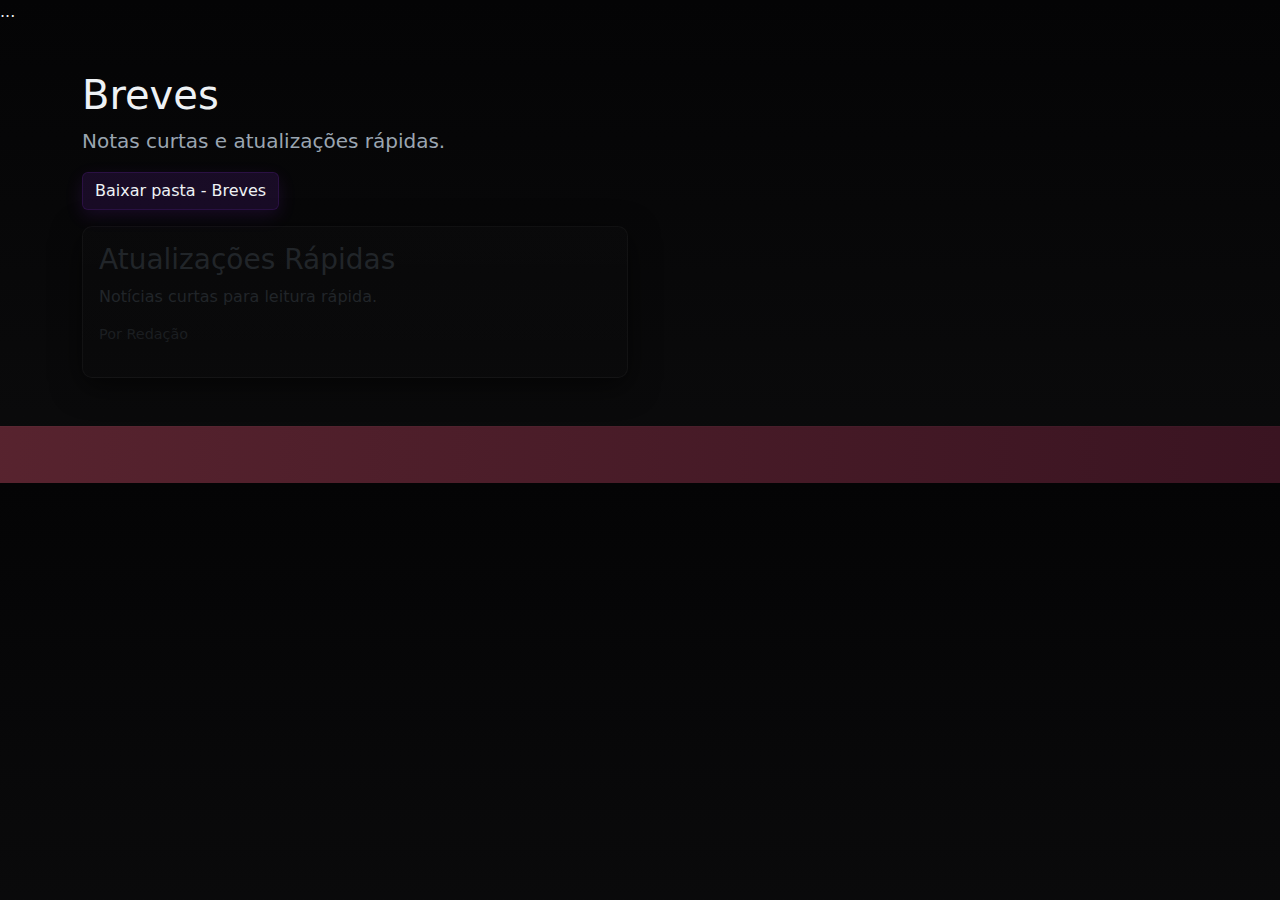
<file: breves.html>
<!doctype html>
<html lang="pt-BR">
<head>
  <meta charset="utf-8"><meta name="viewport" content="width=device-width,initial-scale=1">
  <title>Breves — Vision PRESS</title>
  <link href="https://cdn.jsdelivr.net/npm/bootstrap@5.3.2/dist/css/bootstrap.min.css" rel="stylesheet">
  <link href="https://cdnjs.cloudflare.com/ajax/libs/font-awesome/6.5.0/css/all.min.css" rel="stylesheet">
  <link rel="stylesheet" href="style.css">
</head>
<body>
  <header class="site-header"> ... </header>

  <main class="container my-5">
    <h1>Breves</h1>
    <p class="lead">Notas curtas e atualizações rápidas.</p>

    <div class="download-box my-3">
      <a class="btn btn-primary" href="https://drive.google.com/drive/folders/10k_cQueZ7807DnLYIdmMB_fZ69XNww0-?usp=drive_link" target="_blank" rel="noopener">Baixar pasta - Breves</a>
    </div>

    <section class="row g-4">
      <article class="col-md-6">
        <div class="card news-card p-3">
          <h3>Atualizações Rápidas</h3>
          <p>Notícias curtas para leitura rápida.</p>
          <p class="small text-muted">Por Redação</p>
        </div>
      </article>
    </section>
  </main>

  <footer class="site-footer"></footer>
  <script src="https://cdn.jsdelivr.net/npm/bootstrap@5.3.2/dist/js/bootstrap.bundle.min.js"></script>
</body>
</html>
</file>
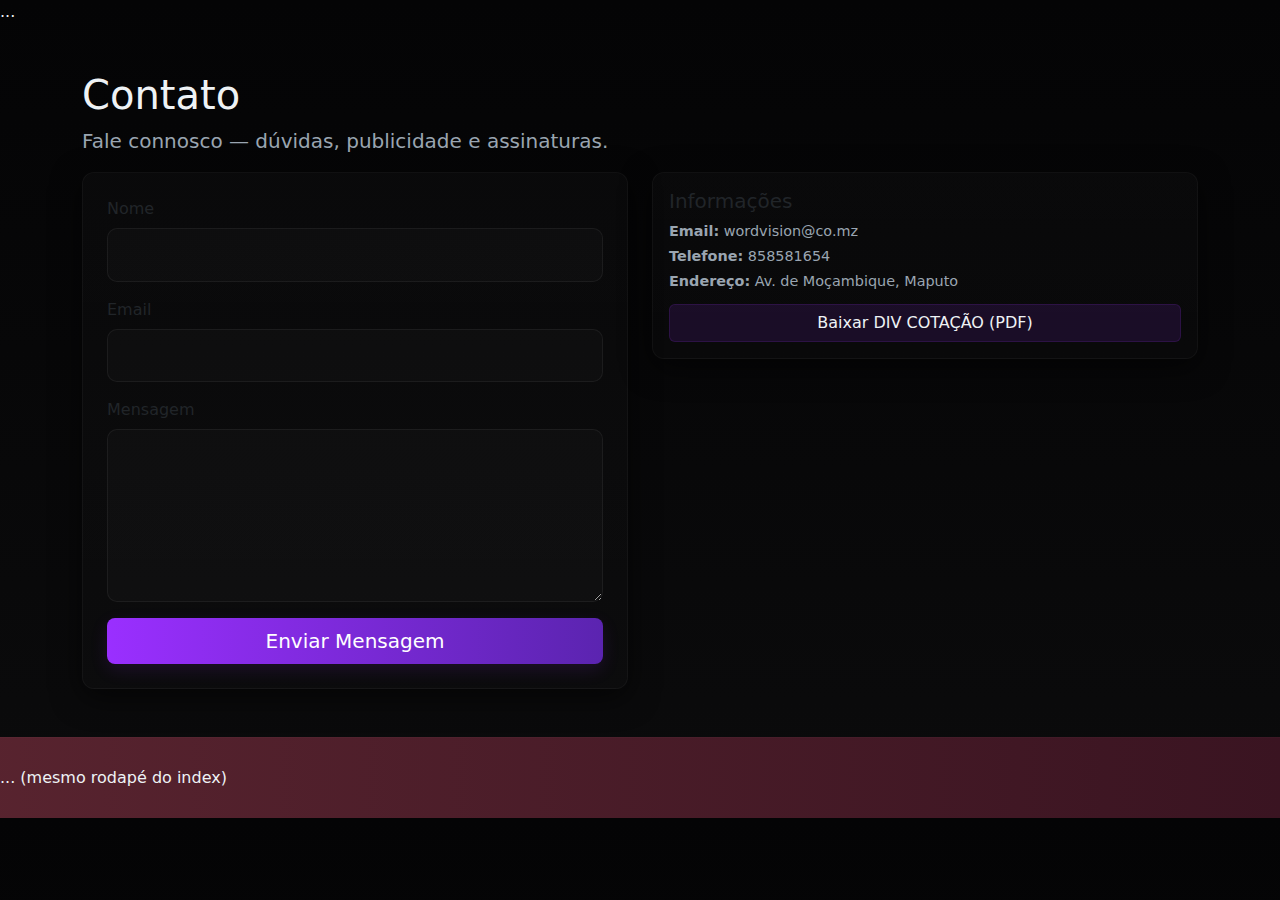
<file: contato.html>
<!doctype html>
<html lang="pt-BR">
<head>
  <meta charset="utf-8"><meta name="viewport" content="width=device-width,initial-scale=1">
  <title>Contato — Vision PRESS</title>
  <link href="https://cdn.jsdelivr.net/npm/bootstrap@5.3.2/dist/css/bootstrap.min.css" rel="stylesheet">
  <link href="https://cdnjs.cloudflare.com/ajax/libs/font-awesome/6.5.0/css/all.min.css" rel="stylesheet">
  <link rel="stylesheet" href="style.css">
</head>
<body>
  <header class="site-header"> ... </header>

  <main class="container my-5">
    <h1>Contato</h1>
    <p class="lead">Fale connosco — dúvidas, publicidade e assinaturas.</p>

    <div class="row g-4">
      <div class="col-md-6">
        <form class="card p-4" id="contactForm">
          <div class="mb-3">
            <label for="cname" class="form-label">Nome</label>
            <input id="cname" class="form-control form-control-lg" required>
          </div>
          <div class="mb-3">
            <label for="cemail" class="form-label">Email</label>
            <input id="cemail" type="email" class="form-control form-control-lg" required>
          </div>
          <div class="mb-3">
            <label for="cmessage" class="form-label">Mensagem</label>
            <textarea id="cmessage" class="form-control form-control-lg" rows="6" required></textarea>
          </div>
          <button class="btn btn-primary btn-lg" type="submit">Enviar Mensagem</button>
        </form>
      </div>

      <aside class="col-md-6">
        <div class="card p-3">
          <h5>Informações</h5>
          <p class="small mb-1"><strong>Email:</strong> wordvision@co.mz</p>
          <p class="small mb-1"><strong>Telefone:</strong> 858581654</p>
          <p class="small mb-1"><strong>Endereço:</strong> Av. de Moçambique, Maputo</p>
          <a class="btn btn-outline-primary mt-2" href="https://drive.google.com/file/d/1zKJLaP5W2JCI71dsiHd24Jk5BDsOmFrw/view?usp=drive_link" download>Baixar DIV COTAÇÃO (PDF)</a>
        </div>
      </aside>
    </div>
  </main>

  <footer class="site-footer">... (mesmo rodapé do index)</footer>

  <script src="https://cdn.jsdelivr.net/npm/bootstrap@5.3.2/dist/js/bootstrap.bundle.min.js"></script>
  <script>
    document.getElementById('contactForm')?.addEventListener('submit', function(e){
      e.preventDefault();
      alert('Mensagem enviada (simulado).');
      this.reset();
    });
  </script>
</body>
</html>
</file>
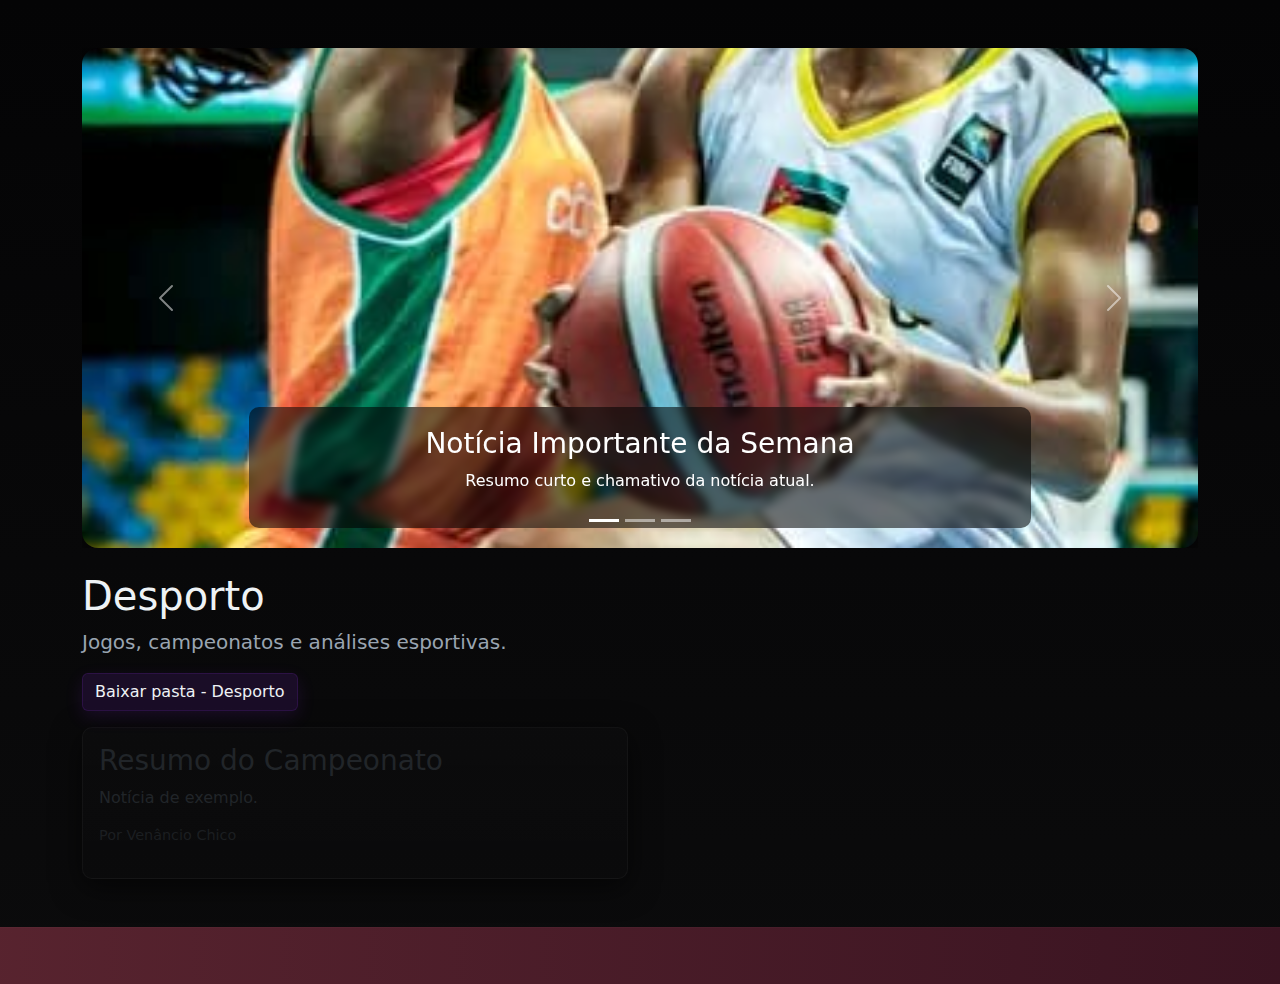
<file: desporto.html>
<!doctype html>
<html lang="pt-BR">
<head>
  <meta charset="utf-8"><meta name="viewport" content="width=device-width,initial-scale=1">
  <title>Desporto — Vision PRESS</title>
  <link href="https://cdn.jsdelivr.net/npm/bootstrap@5.3.2/dist/css/bootstrap.min.css" rel="stylesheet">
  <link href="https://cdnjs.cloudflare.com/ajax/libs/font-awesome/6.5.0/css/all.min.css" rel="stylesheet">
  <link rel="stylesheet" href="style.css">
</head>
<body>
 

  <main class="container my-5">
    <!-- CARROSSEL -->
<div id="visionCarousel" class="carousel slide mb-4" data-bs-ride="carousel">

  <!-- Indicadores (bolinhas) -->
  <div class="carousel-indicators">
    <button type="button" data-bs-target="#visionCarousel" data-bs-slide-to="0" class="active"></button>
    <button type="button" data-bs-target="#visionCarousel" data-bs-slide-to="1"></button>
    <button type="button" data-bs-target="#visionCarousel" data-bs-slide-to="2"></button>
  </div>

  <div class="carousel-inner">

    <!-- Slide 1 -->
    <div class="carousel-item active">
      <img src="desport1.jpeg" class="d-block w-100 rounded-4" alt="Notícia 1">
      <div class="carousel-caption d-none d-md-block">
        <h3>Notícia Importante da Semana</h3>
        <p>Resumo curto e chamativo da notícia atual.</p>
      </div>
    </div>

    <!-- Slide 2 -->
    <div class="carousel-item">
      <img src="desport2.jpeg" class="d-block w-100 rounded-4" alt="Notícia 2">
      <div class="carousel-caption d-none d-md-block">
        <h3>Atualização Nacional</h3>
        <p>Acompanhe as novidades de Moçambique e do mundo.</p>
      </div>
    </div>

   
    <div class="carousel-item">
      <img src="desport3.jpeg" class="d-block w-100 rounded-4" alt="Notícia 3">
      <div class="carousel-caption d-none d-md-block">
        <h3>Breaking News</h3>
        <p>Informações urgentes e atualizadas.</p>
      </div>
    </div>

       <div class="carousel-item">
      <img src="desport4.jpeg" class="d-block w-100 rounded-4" alt="Notícia 3">
      <div class="carousel-caption d-none d-md-block">
        <h3>Breaking News</h3>
        <p>Informações urgentes e atualizadas.</p>
      </div>
    </div>

       <div class="carousel-item">
      <img src="desport5.jpg" class="d-block w-100 rounded-4" alt="Notícia 3">
      <div class="carousel-caption d-none d-md-block">
        <h3>Breaking News</h3>
        <p>Informações urgentes e atualizadas.</p>
      </div>
    </div>

  </div>

  <!-- Controles (setas) -->
  <button class="carousel-control-prev" type="button" data-bs-target="#visionCarousel" data-bs-slide="prev">
    <span class="carousel-control-prev-icon"></span>
  </button>

  <button class="carousel-control-next" type="button" data-bs-target="#visionCarousel" data-bs-slide="next">
    <span class="carousel-control-next-icon"></span>
  </button>

</div>

    <h1>Desporto</h1>
    <p class="lead">Jogos, campeonatos e análises esportivas.</p>

    <div class="download-box my-3">
      <a class="btn btn-primary" href="https://drive.google.com/drive/folders/1lr9qckhgt69rdt9X1MFNX72tNkSRrn4c?usp=drive_link" target="_blank" rel="noopener">Baixar pasta - Desporto</a>
    </div>

    <section class="row g-4">
      <article class="col-md-6">
        <div class="card news-card p-3">
          <h3>Resumo do Campeonato</h3>
          <p>Notícia de exemplo.</p>
          <p class="small text-muted">Por Venâncio Chico</p>
        </div>
      </article>
    </section>
  </main>

  <footer class="site-footer"></footer>
  <script src="https://cdn.jsdelivr.net/npm/bootstrap@5.3.2/dist/js/bootstrap.bundle.min.js"></script>
</body>
</html>
</file>
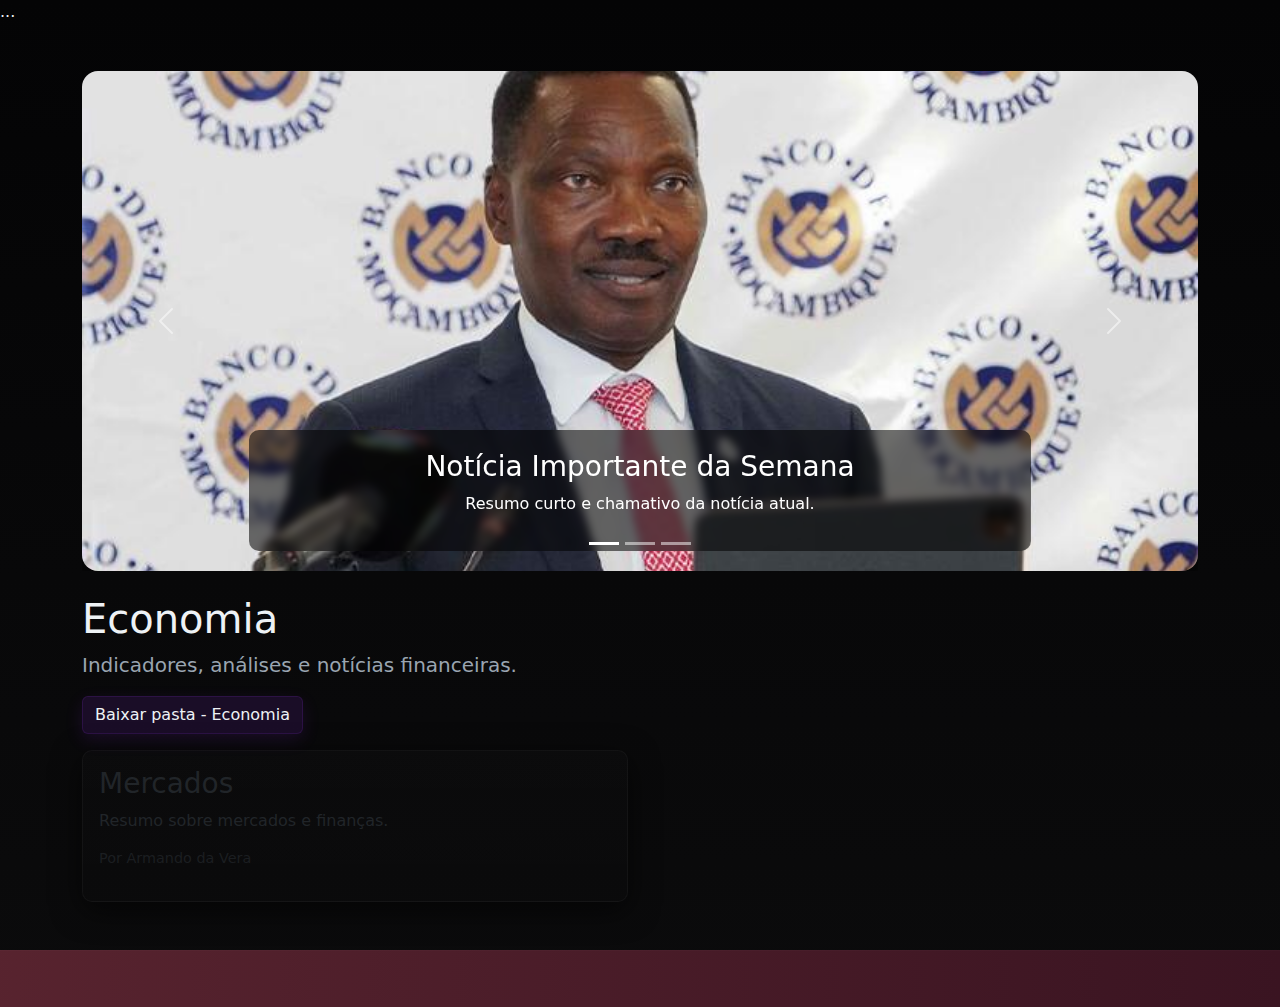
<file: economia.html>
<!doctype html>
<html lang="pt-BR">
<head>
  <meta charset="utf-8"><meta name="viewport" content="width=device-width,initial-scale=1">
  <title>Economia — Vision PRESS</title>
  <link href="https://cdn.jsdelivr.net/npm/bootstrap@5.3.2/dist/css/bootstrap.min.css" rel="stylesheet">
  <link href="https://cdnjs.cloudflare.com/ajax/libs/font-awesome/6.5.0/css/all.min.css" rel="stylesheet">
  <link rel="stylesheet" href="style.css">
</head>
<body>
  <!-- NAV (igual) -->
  <header class="site-header"> ... </header>

  <main class="container my-5">
    <!-- CARROSSEL -->
<div id="visionCarousel" class="carousel slide mb-4" data-bs-ride="carousel">

  <!-- Indicadores (bolinhas) -->
  <div class="carousel-indicators">
    <button type="button" data-bs-target="#visionCarousel" data-bs-slide-to="0" class="active"></button>
    <button type="button" data-bs-target="#visionCarousel" data-bs-slide-to="1"></button>
    <button type="button" data-bs-target="#visionCarousel" data-bs-slide-to="2"></button>
  </div>

  <div class="carousel-inner">

    <!-- Slide 1 -->
    <div class="carousel-item active">
      <img src="econ1.jpeg" class="d-block w-100 rounded-4" alt="Notícia 1">
      <div class="carousel-caption d-none d-md-block">
        <h3>Notícia Importante da Semana</h3>
        <p>Resumo curto e chamativo da notícia atual.</p>
      </div>
    </div>

    <!-- Slide 2 -->
    <div class="carousel-item">
      <img src="econ2.jpeg" class="d-block w-100 rounded-4" alt="Notícia 2">
      <div class="carousel-caption d-none d-md-block">
        <h3>Atualização Nacional</h3>
        <p>Acompanhe as novidades de Moçambique e do mundo.</p>
      </div>
    </div>

    <!-- Slide 3 -->
    <div class="carousel-item">
      <img src="econ3.jpeg" class="d-block w-100 rounded-4" alt="Notícia 3">
      <div class="carousel-caption d-none d-md-block">
        <h3>Breaking News</h3>
        <p>Informações urgentes e atualizadas.</p>
      </div>
    </div>

       <div class="carousel-item">
      <img src="econ4.jpeg" class="d-block w-100 rounded-4" alt="Notícia 3">
      <div class="carousel-caption d-none d-md-block">
        <h3>Breaking News</h3>
        <p>Informações urgentes e atualizadas.</p>
      </div>
    </div>

       <div class="carousel-item">
      <img src="econ5.jpeg" class="d-block w-100 rounded-4" alt="Notícia 3">
      <div class="carousel-caption d-none d-md-block">
        <h3>Breaking News</h3>
        <p>Informações urgentes e atualizadas.</p>
      </div>
    </div>

  </div>

  <!-- Controles (setas) -->
  <button class="carousel-control-prev" type="button" data-bs-target="#visionCarousel" data-bs-slide="prev">
    <span class="carousel-control-prev-icon"></span>
  </button>

  <button class="carousel-control-next" type="button" data-bs-target="#visionCarousel" data-bs-slide="next">
    <span class="carousel-control-next-icon"></span>
  </button>

</div>

    <h1>Economia</h1>
    <p class="lead">Indicadores, análises e notícias financeiras.</p>

    <div class="download-box my-3">
      <a class="btn btn-primary" href="https://drive.google.com/drive/folders/11b6vUYcvTOWtQZyceoNEEB389AJKq_ip?usp=drive_link" target="_blank" rel="noopener">Baixar pasta - Economia</a>
    </div>

    <section class="row g-4">
      <article class="col-md-6">
        <div class="card news-card p-3">
          <h3>Mercados</h3>
          <p>Resumo sobre mercados e finanças.</p>
          <p class="small text-muted">Por Armando da Vera</p>
        </div>
      </article>
    </section>
  </main>

  <footer class="site-footer"></footer>
  <script src="https://cdn.jsdelivr.net/npm/bootstrap@5.3.2/dist/js/bootstrap.bundle.min.js"></script>
</body>
</html>
</file>
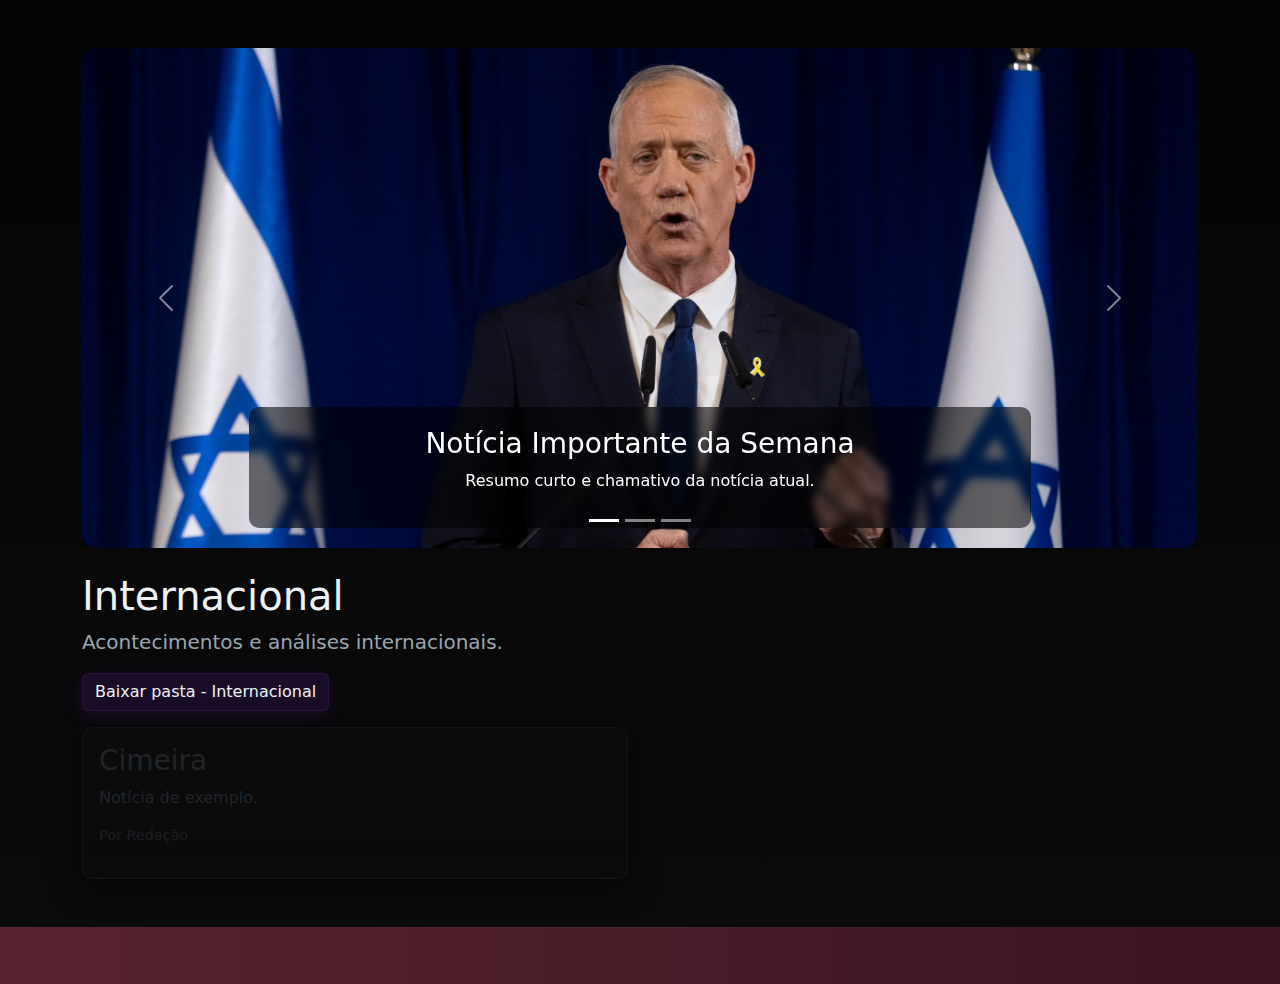
<file: internacional.html>
<!doctype html>
<html lang="pt-BR">
<head>
  <meta charset="utf-8"><meta name="viewport" content="width=device-width,initial-scale=1">
  <title>Internacional — Vision PRESS</title>
  <link href="https://cdn.jsdelivr.net/npm/bootstrap@5.3.2/dist/css/bootstrap.min.css" rel="stylesheet">
  <link href="https://cdnjs.cloudflare.com/ajax/libs/font-awesome/6.5.0/css/all.min.css" rel="stylesheet">
  <link rel="stylesheet" href="style.css">
</head>
<body>


  <main class="container my-5">
    <!-- CARROSSEL -->
<div id="visionCarousel" class="carousel slide mb-4" data-bs-ride="carousel">

  <!-- Indicadores (bolinhas) -->
  <div class="carousel-indicators">
    <button type="button" data-bs-target="#visionCarousel" data-bs-slide-to="0" class="active"></button>
    <button type="button" data-bs-target="#visionCarousel" data-bs-slide-to="1"></button>
    <button type="button" data-bs-target="#visionCarousel" data-bs-slide-to="2"></button>
  </div>

  <div class="carousel-inner">

    <!-- Slide 1 -->
    <div class="carousel-item active">
      <img src="int1.jpeg" class="d-block w-100 rounded-4" alt="Notícia 1">
      <div class="carousel-caption d-none d-md-block">
        <h3>Notícia Importante da Semana</h3>
        <p>Resumo curto e chamativo da notícia atual.</p>
      </div>
    </div>

    <!-- Slide 2 -->
    <div class="carousel-item">
      <img src="int2.jpeg" class="d-block w-100 rounded-4" alt="Notícia 2">
      <div class="carousel-caption d-none d-md-block">
        <h3>Atualização Nacional</h3>
        <p>Acompanhe as novidades de Moçambique e do mundo.</p>
      </div>
    </div>

    <!-- Slide 3 -->
    <div class="carousel-item">
      <img src="int3.jpg" class="d-block w-100 rounded-4" alt="Notícia 3">
      <div class="carousel-caption d-none d-md-block">
        <h3>Breaking News</h3>
        <p>Informações urgentes e atualizadas.</p>
      </div>
    </div>

  </div>

  <!-- Controles (setas) -->
  <button class="carousel-control-prev" type="button" data-bs-target="#visionCarousel" data-bs-slide="prev">
    <span class="carousel-control-prev-icon"></span>
  </button>

  <button class="carousel-control-next" type="button" data-bs-target="#visionCarousel" data-bs-slide="next">
    <span class="carousel-control-next-icon"></span>
  </button>

</div>

    <h1>Internacional</h1>
    <p class="lead">Acontecimentos e análises internacionais.</p>

    <div class="download-box my-3">
      <a class="btn btn-primary" href="https://drive.google.com/drive/folders/1JlgfdlEhQg9_7gKFN4gstNHxXUo1r1HH?usp=drive_link" target="_blank" rel="noopener">Baixar pasta - Internacional</a>
    </div>

    <section class="row g-4">
      <article class="col-md-6">
        <div class="card news-card p-3">
          <h3>Cimeira</h3>
          <p>Notícia de exemplo.</p>
          <p class="small text-muted">Por Redação</p>
        </div>
      </article>
    </section>
  </main>

  <footer class="site-footer"></footer>
  <script src="https://cdn.jsdelivr.net/npm/bootstrap@5.3.2/dist/js/bootstrap.bundle.min.js"></script>
</body>
</html>
</file>
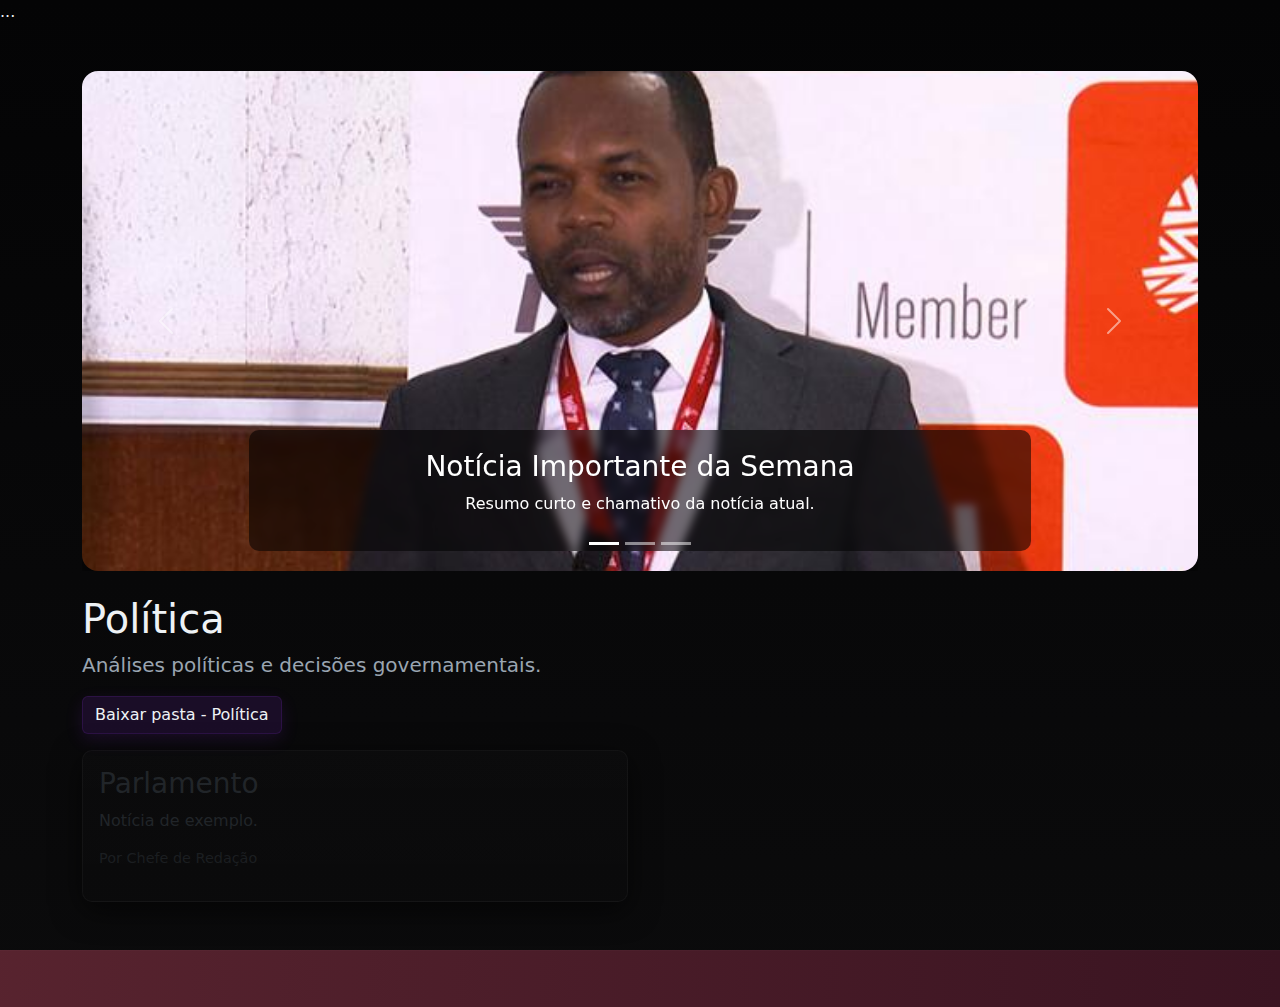
<file: politica.html>
<!doctype html>
<html lang="pt-BR">
<head>
  <meta charset="utf-8"><meta name="viewport" content="width=device-width,initial-scale=1">
  <title>Política — Vision PRESS</title>
  <link href="https://cdn.jsdelivr.net/npm/bootstrap@5.3.2/dist/css/bootstrap.min.css" rel="stylesheet">
  <link href="https://cdnjs.cloudflare.com/ajax/libs/font-awesome/6.5.0/css/all.min.css" rel="stylesheet">
  <link rel="stylesheet" href="style.css">
</head>
<body>
  <header class="site-header"> ... </header>

  <main class="container my-5">

<div id="visionCarousel" class="carousel slide mb-4" data-bs-ride="carousel">


  <div class="carousel-indicators">
    <button type="button" data-bs-target="#visionCarousel" data-bs-slide-to="0" class="active"></button>
    <button type="button" data-bs-target="#visionCarousel" data-bs-slide-to="1"></button>
    <button type="button" data-bs-target="#visionCarousel" data-bs-slide-to="2"></button>
  </div>

  <div class="carousel-inner">


    <div class="carousel-item active">
      <img src="pol2.jpeg" class="d-block w-100 rounded-4" alt="Notícia 1">
      <div class="carousel-caption d-none d-md-block">
        <h3>Notícia Importante da Semana</h3>
        <p>Resumo curto e chamativo da notícia atual.</p>
      </div>
    </div>


    <div class="carousel-item">
      <img src="pol3.jpeg" class="d-block w-100 rounded-4" alt="Notícia 2">
      <div class="carousel-caption d-none d-md-block">
        <h3>Atualização Nacional</h3>
        <p>Acompanhe as novidades de Moçambique e do mundo.</p>
      </div>
    </div>


    <div class="carousel-item">
      <img src="pol1.jpeg" class="d-block w-100 rounded-4" alt="Notícia 3">
      <div class="carousel-caption d-none d-md-block">
        <h3>Breaking News</h3>
        <p>Informações urgentes e atualizadas.</p>
      </div>
    </div>

  </div>


  <button class="carousel-control-prev" type="button" data-bs-target="#visionCarousel" data-bs-slide="prev">
    <span class="carousel-control-prev-icon"></span>
  </button>

  <button class="carousel-control-next" type="button" data-bs-target="#visionCarousel" data-bs-slide="next">
    <span class="carousel-control-next-icon"></span>
  </button>

</div>

    <h1>Política</h1>
    <p class="lead">Análises políticas e decisões governamentais.</p>

    <div class="download-box my-3">
      <a class="btn btn-primary" href="https://drive.google.com/drive/folders/1NGev1NR4zzKT0_gZ0d3wu7iDL6PZrtBI?usp=drive_link" target="_blank" rel="noopener">Baixar pasta - Política</a>
    </div>

    <section class="row g-4">
      <article class="col-md-6">
        <div class="card news-card p-3">
          <h3>Parlamento</h3>
          <p>Notícia de exemplo.</p>
          <p class="small text-muted">Por Chefe de Redação</p>
        </div>
      </article>
    </section>
  </main>

  <footer class="site-footer"></footer>
  <script src="https://cdn.jsdelivr.net/npm/bootstrap@5.3.2/dist/js/bootstrap.bundle.min.js"></script>
</body>
</html>
</file>
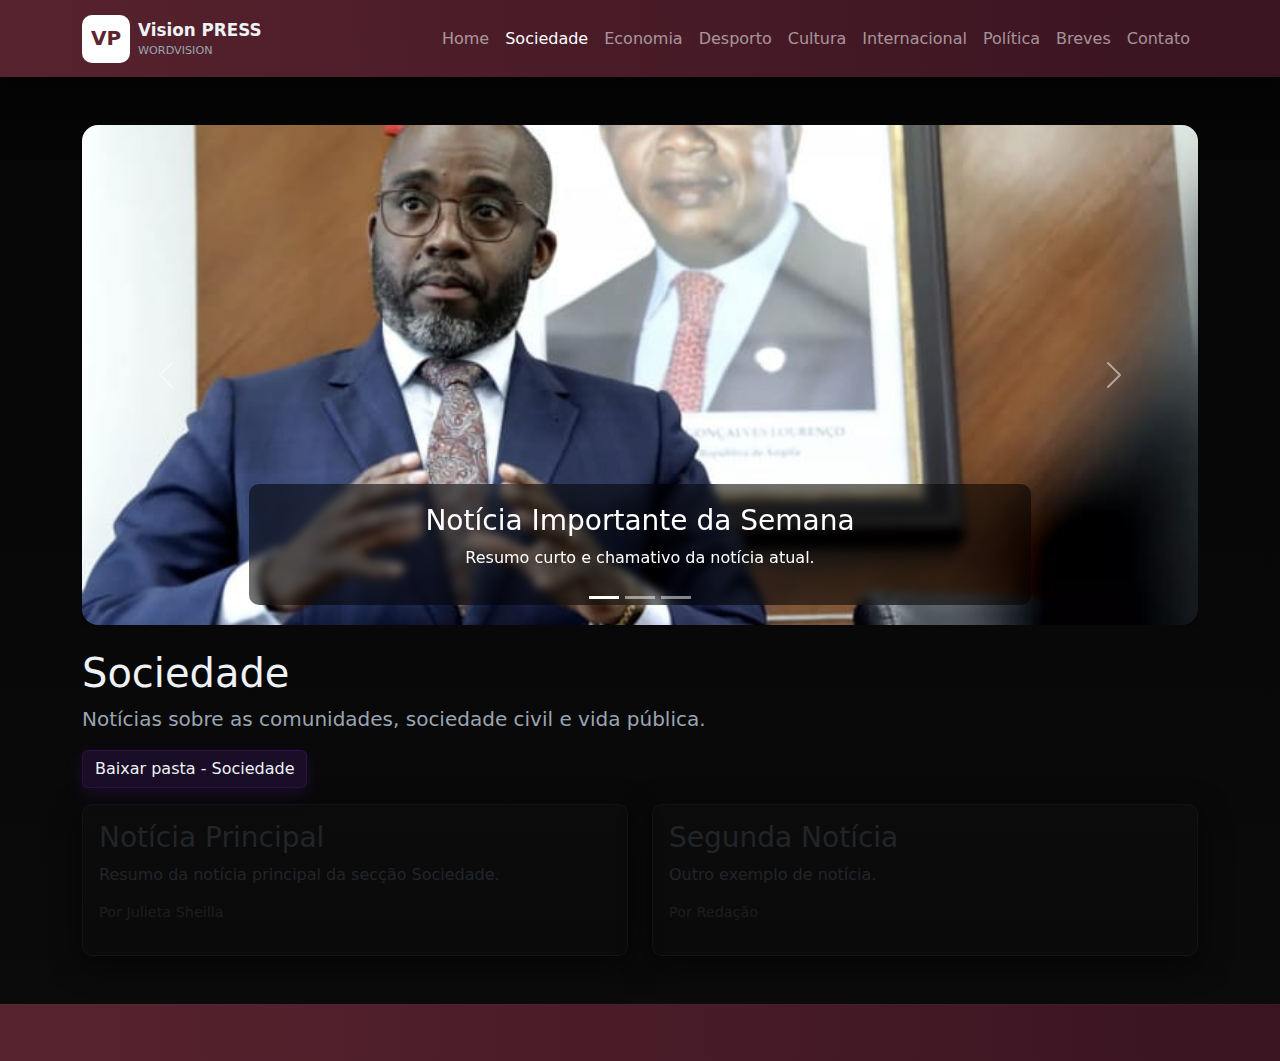
<file: sociedade.html>
<!doctype html>
<html lang="pt-BR">
<head>
  <meta charset="utf-8"><meta name="viewport" content="width=device-width,initial-scale=1">
  <title>Sociedade — Vision PRESS</title>
  <link href="https://cdn.jsdelivr.net/npm/bootstrap@5.3.2/dist/css/bootstrap.min.css" rel="stylesheet">
  <link href="https://cdnjs.cloudflare.com/ajax/libs/font-awesome/6.5.0/css/all.min.css" rel="stylesheet">
  <link rel="stylesheet" href="style.css">
</head>
<body>
  <!-- NAV -->
  <header class="site-header">
    <nav class="navbar navbar-expand-lg navbar-dark">
      <div class="container">
        <a class="navbar-brand d-flex align-items-center" href="index.html">
          <div class="logo-square">VP</div>
          <div class="ms-2"><div class="brand-title">Vision PRESS</div><small class="brand-sub">WORDVISION</small></div>
        </a>
        <button class="navbar-toggler" type="button" data-bs-toggle="collapse" data-bs-target="#nav2"><span class="navbar-toggler-icon"></span></button>
        <div class="collapse navbar-collapse" id="nav2">
          <ul class="navbar-nav ms-auto">
            <li class="nav-item"><a class="nav-link" href="index.html">Home</a></li>
            <li class="nav-item"><a class="nav-link active" href="sociedade.html">Sociedade</a></li>
            <li class="nav-item"><a class="nav-link" href="economia.html">Economia</a></li>
            <li class="nav-item"><a class="nav-link" href="desporto.html">Desporto</a></li>
            <li class="nav-item"><a class="nav-link" href="cultura.html">Cultura</a></li>
            <li class="nav-item"><a class="nav-link" href="internacional.html">Internacional</a></li>
            <li class="nav-item"><a class="nav-link" href="politica.html">Política</a></li>
            <li class="nav-item"><a class="nav-link" href="breves.html">Breves</a></li>
            <li class="nav-item"><a class="nav-link" href="contato.html">Contato</a></li>
          </ul>
        </div>
      </div>
    </nav>
  </header>

  <main class="container my-5">
    <!-- CARROSSEL -->
<div id="visionCarousel" class="carousel slide mb-4" data-bs-ride="carousel">

  <!-- Indicadores (bolinhas) -->
  <div class="carousel-indicators">
    <button type="button" data-bs-target="#visionCarousel" data-bs-slide-to="0" class="active"></button>
    <button type="button" data-bs-target="#visionCarousel" data-bs-slide-to="1"></button>
    <button type="button" data-bs-target="#visionCarousel" data-bs-slide-to="2"></button>
  </div>

  <div class="carousel-inner">

    <!-- Slide 1 -->
    <div class="carousel-item active">
      <img src="soci1.jpeg" class="d-block w-100 rounded-4" alt="Notícia 1">
      <div class="carousel-caption d-none d-md-block">
        <h3>Notícia Importante da Semana</h3>
        <p>Resumo curto e chamativo da notícia atual.</p>
      </div>
    </div>

    <!-- Slide 2 -->
    <div class="carousel-item">
      <img src="soci2.jpeg" class="d-block w-100 rounded-4" alt="Notícia 2">
      <div class="carousel-caption d-none d-md-block">
        <h3>Atualização Nacional</h3>
        <p>Acompanhe as novidades de Moçambique e do mundo.</p>
      </div>
    </div>

    <!-- Slide 3 -->
    <div class="carousel-item">
      <img src="soci6.jpeg" class="d-block w-100 rounded-4" alt="Notícia 3">
      <div class="carousel-caption d-none d-md-block">
        <h3>Breaking News</h3>
        <p>Informações urgentes e atualizadas.</p>
      </div>
    </div>

  </div>


  <button class="carousel-control-prev" type="button" data-bs-target="#visionCarousel" data-bs-slide="prev">
    <span class="carousel-control-prev-icon"></span>
  </button>

  <button class="carousel-control-next" type="button" data-bs-target="#visionCarousel" data-bs-slide="next">
    <span class="carousel-control-next-icon"></span>
  </button>

</div>

    <h1>Sociedade</h1>
    <p class="lead">Notícias sobre as comunidades, sociedade civil e vida pública.</p>

    <div class="download-box my-3">
      <a class="btn btn-primary" href="https://drive.google.com/drive/folders/1FT2mZXYNVuKOk_RHU45AuECoyl96P_uf?usp=drive_link" target="_blank" rel="noopener">Baixar pasta - Sociedade</a>
    </div>

    <section class="row g-4">
      <article class="col-md-6">
        <div class="card news-card p-3">
          <h3>Notícia Principal</h3>
          <p>Resumo da notícia principal da secção Sociedade.</p>
          <p class="small text-muted">Por Julieta Sheilla</p>
        </div>
      </article>

      <article class="col-md-6">
        <div class="card news-card p-3">
          <h3>Segunda Notícia</h3>
          <p>Outro exemplo de notícia.</p>
          <p class="small text-muted">Por Redação</p>
        </div>
      </article>
    </section>
  </main>

  <footer class="site-footer"></footer>
  <script src="https://cdn.jsdelivr.net/npm/bootstrap@5.3.2/dist/js/bootstrap.bundle.min.js"></script>
</body>
</html>
</file>
<file: style.css>
:root{
  --bg: #070707;
  --card: #0f1113;
  --muted: #9aa5b1;
  --accent: #9a2fff;
  --wine: #5b2430;
  --glass: rgba(255,255,255,0.03);
  --success: #2fb86e;
  --text: #eef2f5;
  --soft: rgba(255,255,255,0.04);
  --radius: 12px;
  --shadow: 0 8px 30px rgba(0,0,0,0.6);
}

*{ box-sizing: border-box; }
body{
  margin:0;
  background: linear-gradient(180deg,#040405 0%, #0b0b0c 100%);
  color:var(--text);
  font-family: Inter, ui-sans-serif, system-ui, -apple-system, "Segoe UI", Roboto, "Helvetica Neue", Arial;
  -webkit-font-smoothing:antialiased;
  -moz-osx-font-smoothing:grayscale;
  line-height:1.45;
}

/* NAVBAR */
.site-header .navbar{
  background: linear-gradient(90deg, rgba(91,36,48,0.95), rgba(60,20,34,0.95));
  padding: .6rem 0;
  box-shadow: var(--shadow);
}
.logo-square{
  width:48px;height:48px;background:#fff;color:var(--wine);display:flex;align-items:center;justify-content:center;border-radius:10px;font-weight:800;
}
.brand-title{ font-weight:700; font-size:1.05rem; color:var(--text); }
.brand-sub{ font-size:0.7rem; color:var(--muted); display:block; }

/* Buttons */
.btn-primary{ background: linear-gradient(90deg, var(--accent), #5b24b0); border:0; box-shadow: 0 6px 18px rgba(154,47,255,0.12); }
.btn-primary:hover{ transform: translateY(-2px); }
.btn-wine{ background:var(--wine); color:var(--text); border:0; }
.btn-outline-light{ border:1px solid rgba(255,255,255,0.08); color:var(--text); }

/* Cards */
.card{
  background: linear-gradient(180deg, rgba(255,255,255,0.02), rgba(255,255,255,0.01));
  border: 1px solid rgba(255,255,255,0.04);
  border-radius: var(--radius);
  box-shadow: var(--shadow);
}

/* Highlight */
.highlight img{ border-top-left-radius: calc(var(--radius) - 2px); border-top-right-radius: calc(var(--radius) - 2px); }
.highlight .card-body{ padding:1.6rem; }

/* Form controls (maiores e mais visíveis) */
.form-control, .form-select, textarea{
  background: rgba(255,255,255,0.02);
  border: 1px solid rgba(255,255,255,0.06);
  color: var(--text);
  padding: .85rem .9rem;
  border-radius: 10px;
  transition: .18s ease;
  font-size: 1rem;
}
.form-control:focus, .form-select:focus, textarea:focus{
  outline: none;
  box-shadow: 0 6px 18px rgba(154,47,255,0.12);
  border-color: var(--accent);
  transform: translateY(-2px);
}

/* Subscribe card */
.subscribe-card h5{ margin-bottom:1rem; color:var(--accent); font-weight:700; }

/* Table */
.table-hover tbody tr:hover{ background: rgba(154,47,255,0.04); transform: translateX(2px); }

/* Sidebar */
.ad-card, .contacts{ border-left: 4px solid rgba(154,47,255,0.12); }

/* Section blocks */
.section-block{ padding: 40px 0; margin-top: 24px; border-top: 1px solid rgba(255,255,255,0.02); }
.section-block h3{ color: var(--accent); margin-bottom: 16px; }

/* News cards */
.news-card{ background: linear-gradient(180deg, rgba(255,255,255,0.01), rgba(255,255,255,0.005)); border-radius:10px; }

/* Download button style */
a[download], .download-box .btn{ background: rgba(154,47,255,0.12); border: 1px solid rgba(154,47,255,0.14); color: var(--text); }

/* Footer */
.site-footer{ background: linear-gradient(90deg, rgba(91,36,48,0.95), rgba(60,20,34,0.95)); padding:28px 0; color:var(--text); margin-top:40px; border-top: 1px solid rgba(255,255,255,0.02); }

.carousel-caption {
  background: rgba(0,0,0,0.55);
  padding: 20px;
  border-radius: 10px;
  backdrop-filter: blur(4px);
}

.carousel-inner img {
  object-fit: cover;
  max-height: 500px;
  box-shadow: 0 10px 25px rgba(0,0,0,0.6);
}



/* Responsive tweaks */
@media (max-width: 900px){
  .brand-sub{ display:none; }
  .logo-square{ width:40px; height:40px; }
  .highlight img{ max-height: 280px; object-fit: cover; }
}

/* Tiny helpers */
.lead{ color: var(--muted); }
.small{ color: var(--muted); font-size: .9rem; }
</file>
